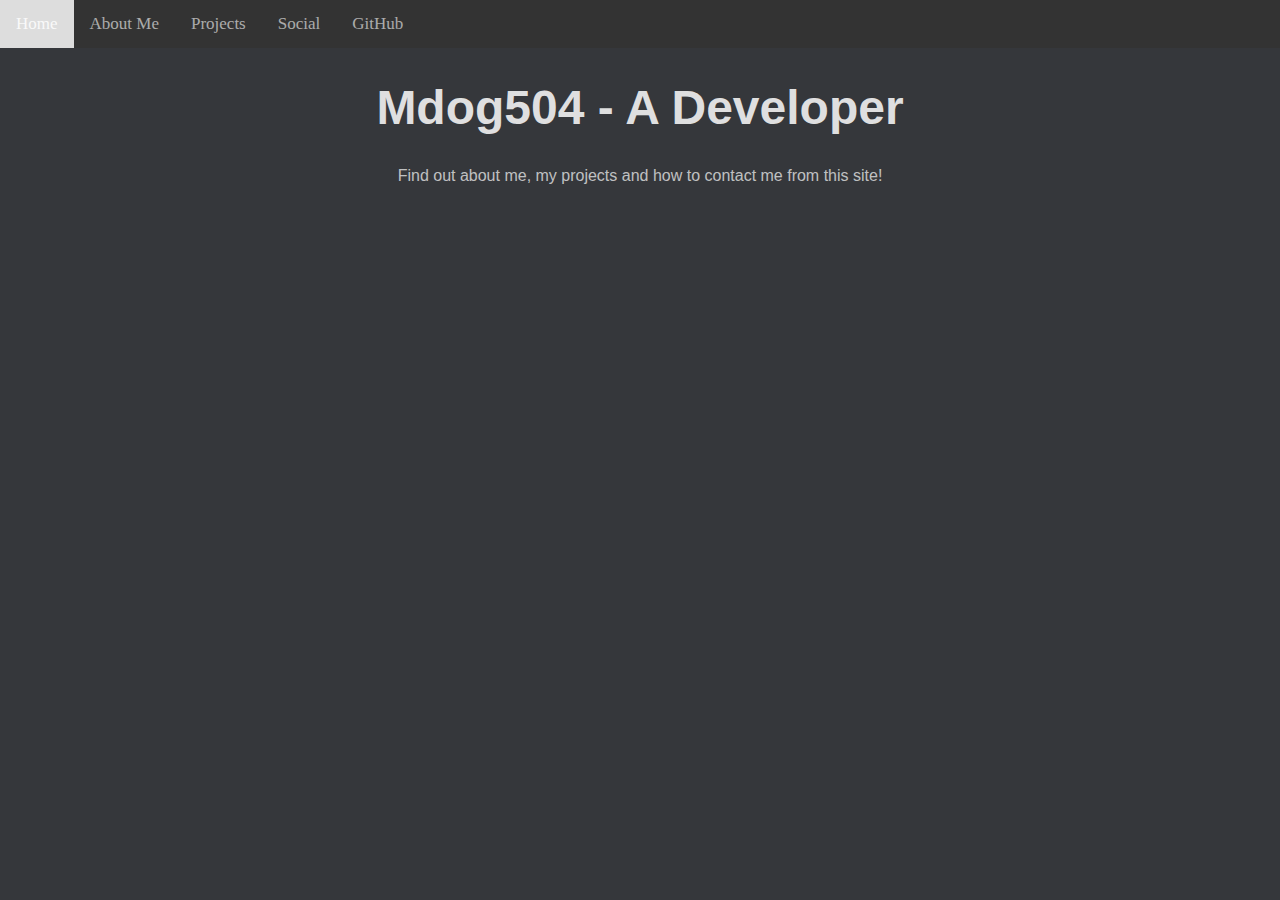
<file: index.html>
<!DOCTYPE html>
<html lang="en">
<html>
  <title>Mdog504 | Home</title>
  <meta charset="utf-8">
  
  <meta name="og:title" content="The official Mdog504 website">
  <meta name="og:description" content="What is an Mdog and what does one do? Here you can find out about my programming projects, how to contact me and more.">
  <meta name="og:image" content="/resources/Pfp.png">
  <meta name="og:url" content="https://mdog.tk">
  <meta name="og:site_name" content="Mdog504">
  <meta name="theme-color" content="#eb2310" data-react-helmet="true" />
 
  <head>
        <link type="text/css" rel="stylesheet" href="./css/index.css" />
        <link type="text/css" rel="stylesheet" href="./css/navbar.css" />
  </head>  
  <body>
    <div class="topnav">
      <a href="/" class="active">Home</a>
      <a href="/about-me" class="link">About Me</a>
      <a href="/projects" class="link">Projects</a>
      <a href="/social" class="link">Social</a>
      <a href="https://github.com/Mdog504/Mdog504.github.io" class="link">GitHub</a>
    </div>  
    <h1 class="title">Mdog504 - A Developer</h1>
    <p class="paragraph">Find out about me, my projects and how to contact me from this site!</p>
  </body>
</html>
</file>
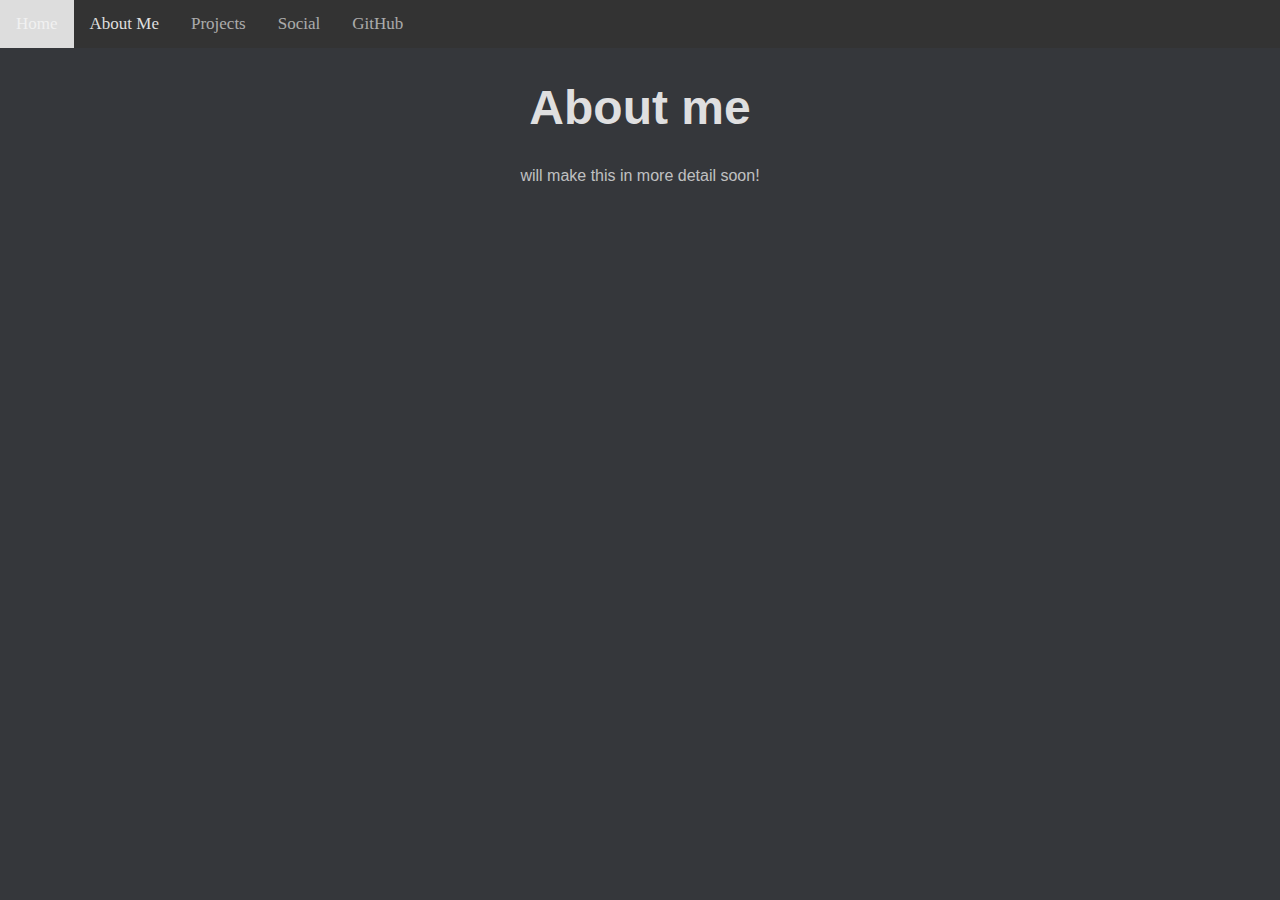
<file: about-me.html>
<html>
        <title>Mdog504 | About Me</title>
<head>
        <link type="text/css" rel="stylesheet" href="./css/index.css" />
        <link type="text/css" rel="stylesheet" href="./css/navbar.css" />
  </head>  
  <body>
    <div class="topnav">
      <a href="/" class="link">Home</a>
      <a href="/about-me" class="active">About Me</a>
      <a href="/projects" class="link">Projects</a>
      <a href="/social" class="link">Social</a>
      <a href="https://github.com/Mdog504/Mdog504.github.io" class="link">GitHub</a>
    </div>  
    <h1 class="title">About me</h1>
    <p class="paragraph">will make this in more detail soon!</p>
  </body>
</html>
</file>
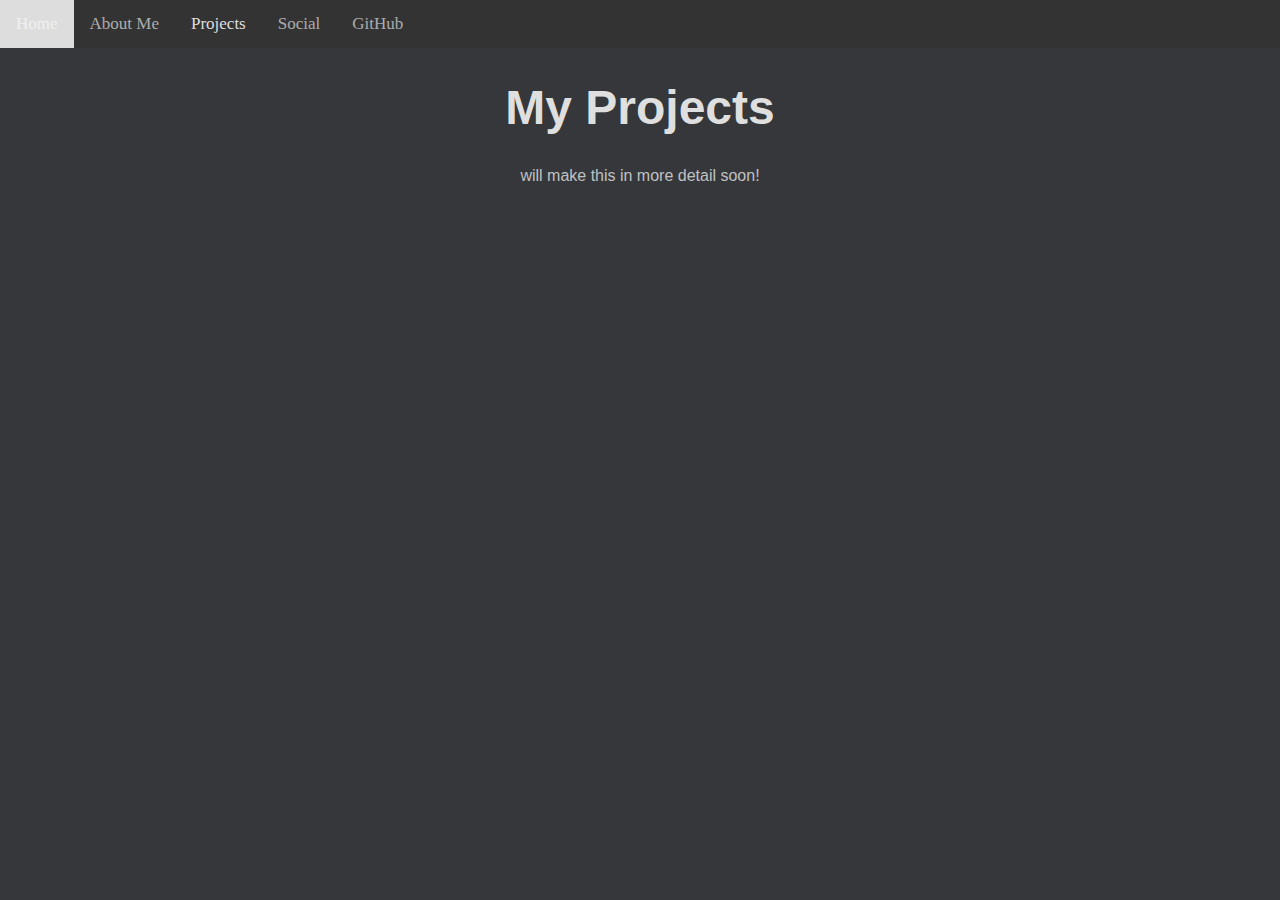
<file: projects.html>
<html>
        <title>Mdog504 | Projects</title>
<head>
        <link type="text/css" rel="stylesheet" href="./css/index.css" />
        <link type="text/css" rel="stylesheet" href="./css/navbar.css" />
  </head>  
  <body>
    <div class="topnav">
      <a href="/" class="link">Home</a>
      <a href="/about-me" class="link">About Me</a>
      <a href="/projects" class="active">Projects</a>
      <a href="/social" class="link">Social</a>
      <a href="https://github.com/Mdog504/Mdog504.github.io" class="link">GitHub</a>
    </div>  
    <h1 class="title">My Projects</h1>
    <p class="paragraph">will make this in more detail soon!</p>
  </body>
</html>
</file>
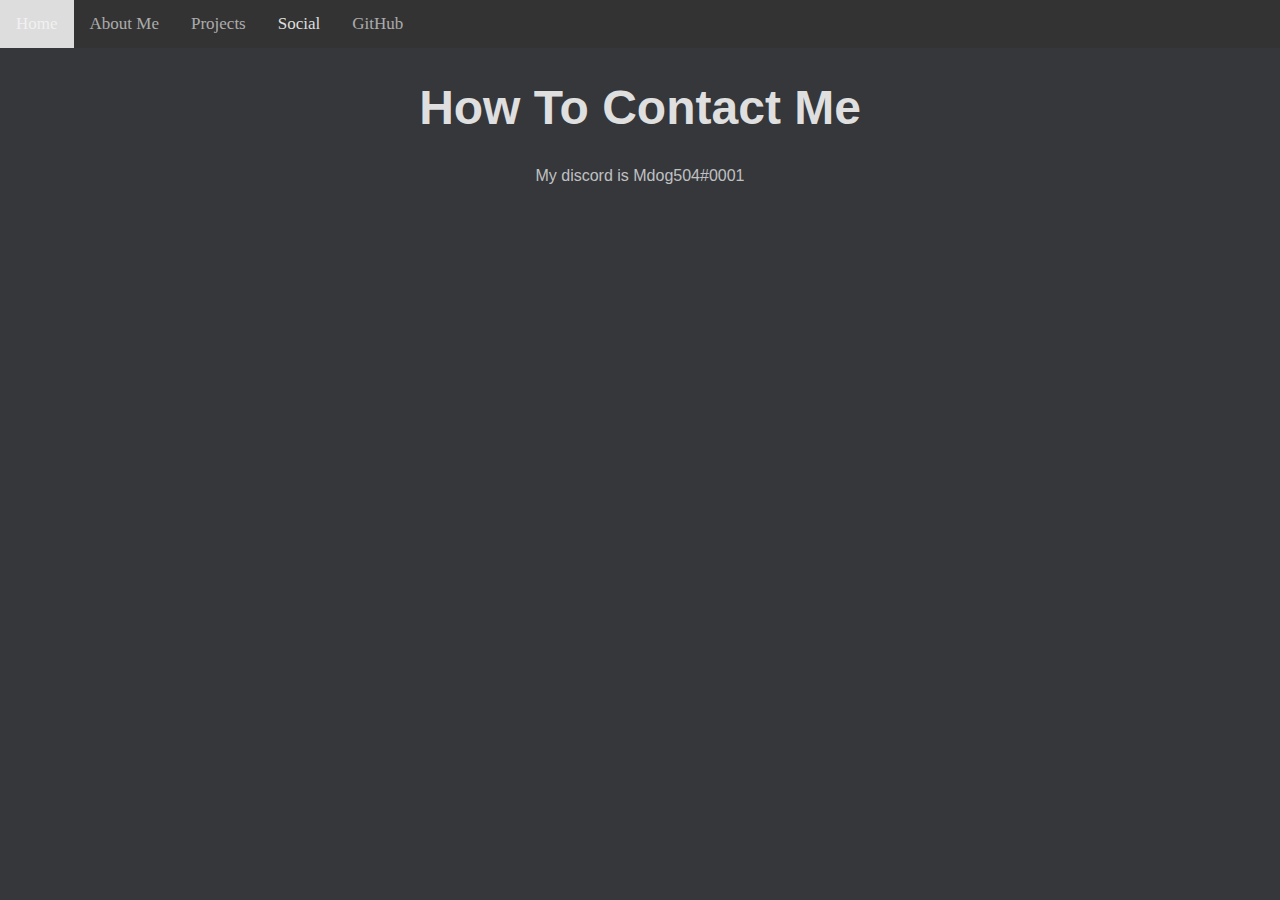
<file: social.html>
<html>
        <title>Mdog504 | Social</title>
<head>
        <link type="text/css" rel="stylesheet" href="./css/index.css" />
        <link type="text/css" rel="stylesheet" href="./css/navbar.css" />
  </head>  
  <body>
    <div class="topnav">
      <a href="/" class="link">Home</a>
      <a href="/about-me" class="link">About Me</a>
      <a href="/projects" class="link">Projects</a>
      <a href="/social" class="active">Social</a>
      <a href="https://github.com/Mdog504/Mdog504.github.io" class="link">GitHub</a>
    </div>  
    <h1 class="title">How To Contact Me</h1>
    <p class="paragraph">My discord is Mdog504#0001</p>
  </body>
</html>
</file>
<file: css/index.css>
body {
    padding: 0;
    margin: 0;
    background-color: #35373b;
}

.title {
    font-family: Arial, Sans-serif;
    color: rgba(255, 255, 255, 0.85);
    font-size: 3rem;
    margin-top: 2rem;
    margin-left: auto;
    margin-right: auto;
    text-align: center;
}

.subtitle {
    font-family: Arial, Sans-serif;
    color: rgba(255, 255, 255, 0.75);
    font-size: 2rem;
    margin-top: 1rem;
    margin-left: auto;
    margin-right: auto;
    text-align: center;
}

.paragraph {
    font-family: Arial, Sans-serif;
    color: rgba(255, 255, 255, 0.70);
    font-size: 1rem;
    margin-top: 1rem;
    margin-left: auto;
    margin-right: auto;
    text-align: center;
}
</file>
<file: css/navbar.css>
.topnav {
  background-color: #333;
  overflow: hidden;
}

.topnav a {
  float: left;
  color: #141414;
  text-align: center;
  padding: 14px 16px;
  text-decoration: none;
  font-size: 17px;
}

.topnav a:hover {
  background-color: #ddd;
  color: black;
}

.topnav a.link {
  color: rgba(255, 255, 255, 0.60)
}

.topnav a.active {
  color: rgba(255, 255, 255, 0.85);
}
</file>
